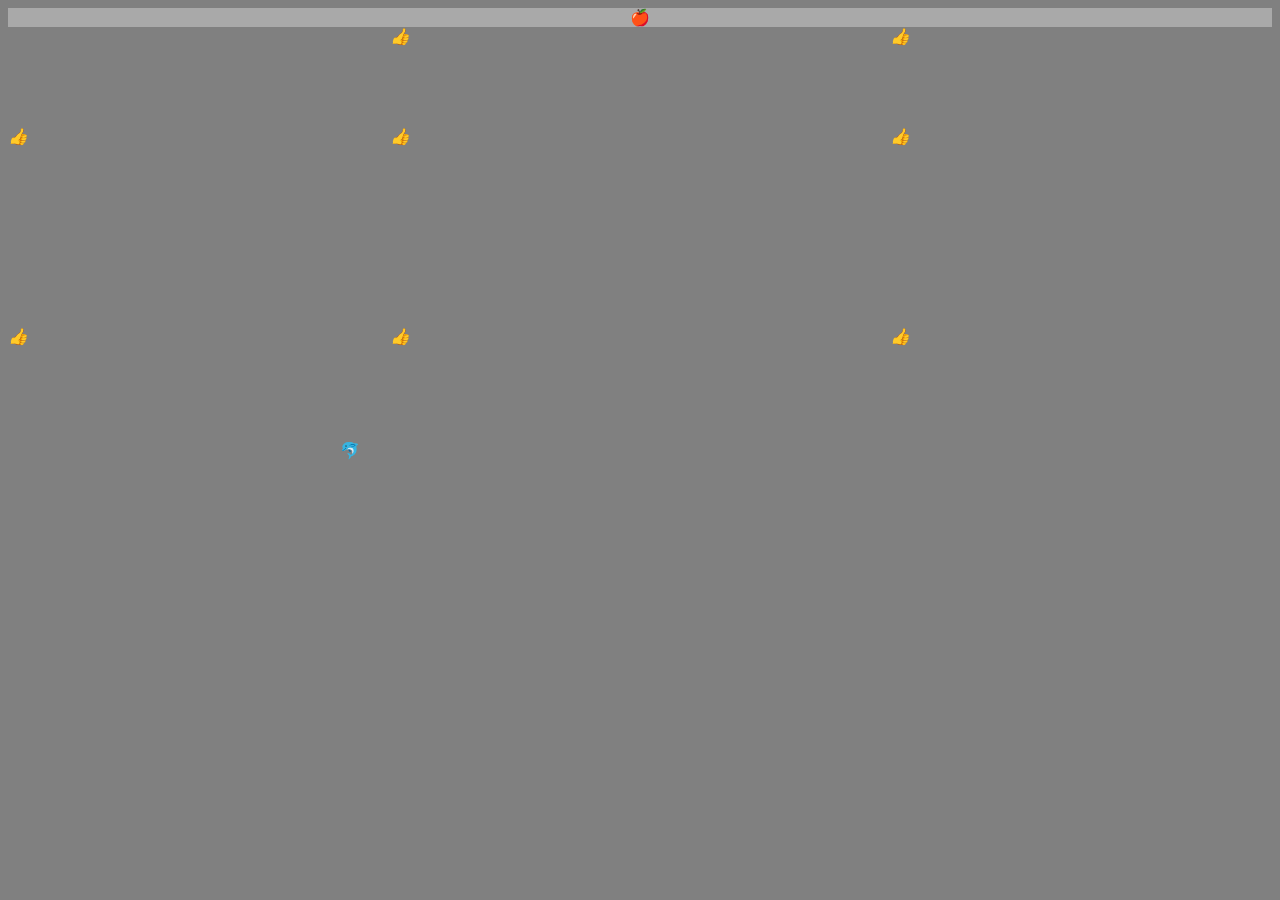
<file: grid/index.html>
<!DOCTYPE html>
<html lang="en">
<head>
    <meta charset="UTF-8">
    <meta http-equiv="X-UA-Compatible" content="IE=edge">
    <meta name="viewport" content="width=device-width, initial-scale=1.0">
    <title>Document</title>
    <link rel="stylesheet" href="style.css">
</head>
<body>
    
<div class="classic article">
🐬
</div>


<div class="flexbox">
🍎
</div>

<div class="grid">

    <i 👍></i>
    <i >👍</i>
    <i >👍</i>
    <i >👍</i>
    <i >👍</i>
    <i >👍</i>
    <i >👍</i>
    <i >👍</i>
    <i >👍</div>


</div>
















</body>
</html>
</file>
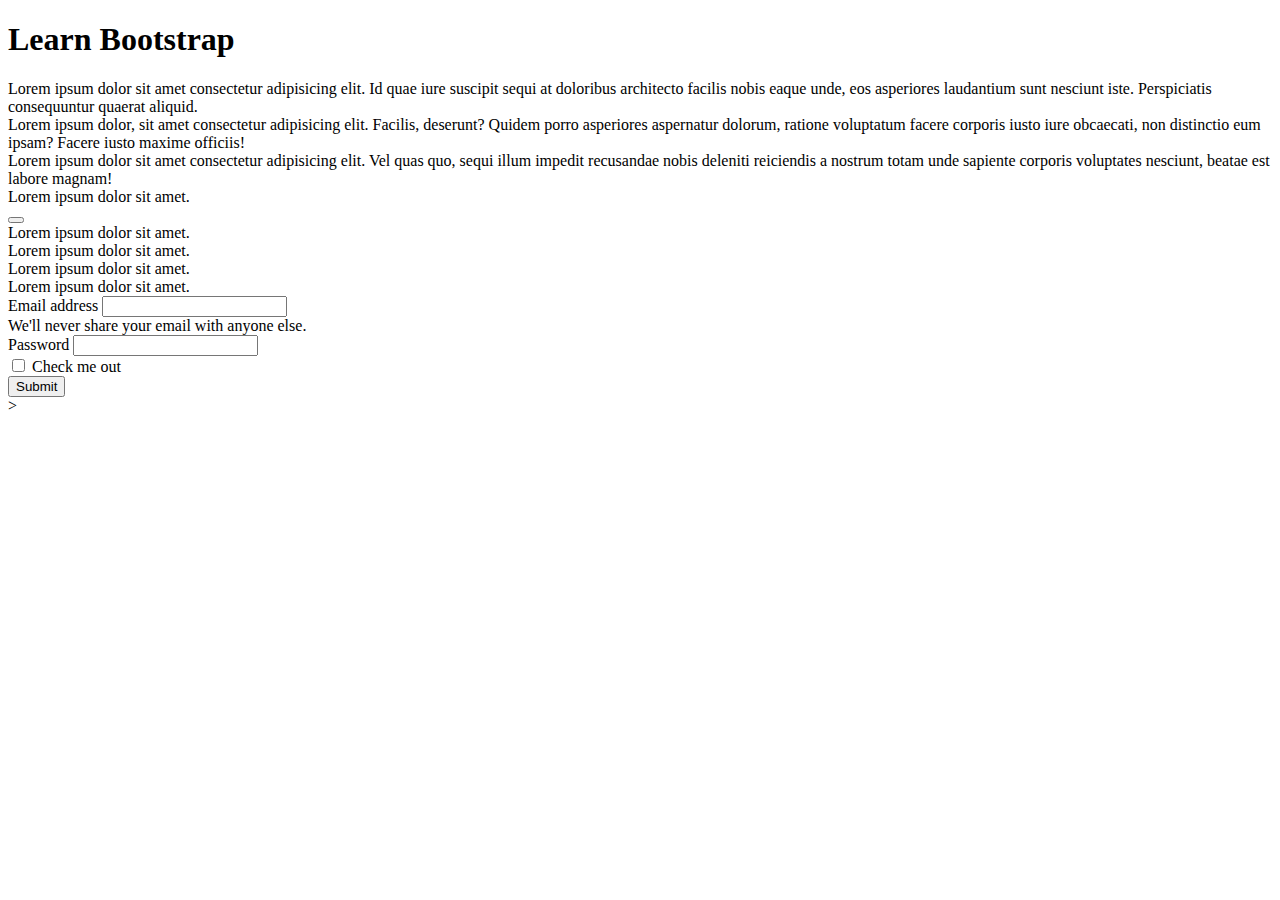
<file: learn/boostrap/index.html>
<!DOCTYPE html>
<html lang="en">
<head>
    <meta charset="UTF-8">
    <meta http-equiv="X-UA-Compatible" content="IE=edge">
    <meta name="viewport" content="width=device-width, initial-scale=1.0">
    <title>Document</title>
<!-- CSS only -->
<link async
href="https://cdn.jsdelivr.net/npm/bootstrap@5.1.1/dist/css/bootstrap.min.css"
 rel="stylesheet" 
 integrity="sha384-F3w7mX95PdgyTmZZMECAngseQB83DfGTowi0iMjiWaeVhAn4FJkqJByhZMI3AhiU"
  crossorigin="anonymous">
<!-- JavaScript Bundle with Popper -->
<script 
 src="https://cdn.jsdelivr.net/npm/bootstrap@5.1.1/dist/js/bootstrap.bundle.min.js"
  integrity="sha384-/bQdsTh/da6pkI1MST/rWKFNjaCP5gBSY4sEBT38Q/9RBh9AH40zEOg7Hlq2THRZ"
   crossorigin="anonymous"></script>

</head>


<body>

<div id="#" class="container">

    <h1>Learn Bootstrap</h1>



<div class="alert alert-primary">Lorem ipsum dolor sit amet consectetur adipisicing elit. Id quae iure suscipit sequi at doloribus architecto facilis nobis eaque unde, eos asperiores laudantium sunt nesciunt iste. Perspiciatis consequuntur quaerat aliquid.</div>

<div class="alert alert-danger">Lorem ipsum dolor, sit amet consectetur adipisicing elit. Facilis, deserunt? Quidem porro asperiores aspernatur dolorum, ratione voluptatum facere corporis iusto iure obcaecati, non distinctio eum ipsam? Facere iusto maxime officiis!</div>
<div class="alert alert-danger alert-dismissible fade show">
Lorem ipsum dolor sit amet consectetur adipisicing elit. Vel quas quo, sequi illum impedit recusandae nobis deleniti reiciendis a nostrum totam unde sapiente corporis voluptates nesciunt, beatae est labore magnam!

<div class="alert alert-primary">Lorem ipsum dolor sit amet.</div>
    <button type="button"
    data-bs-dismiss="alert"
    class="btn-close"
    >
    </button>

</div>

</div>
<div class="conatainer">

<div class="row">

<div class="col-2">

<div class="alert alert-primary">Lorem ipsum dolor sit amet.</div>

</div>

<div class="col-10">
    <div class="alert alert-primary">Lorem ipsum dolor sit amet.</div>

</div>

<div class="col-8 offset-4">
    <div class="alert alert-primary">Lorem ipsum dolor sit amet.</div>
</div>


</div>

</div>


<div class="container">


<div class="row">

   <div class="col-md-2 ">

  <div class="alert alert-primary">Lorem ipsum dolor sit amet.</div>
   </div>


</div>

</div>



<div class="container">

    <form>

        <div class="row">

          <div class="col-md-6">

            <div class="mb-3">
                <label for="exampleInputEmail1" class="form-label">Email address</label>
                <input type="email" class="form-control" id="exampleInputEmail1" aria-describedby="emailHelp">
                <div id="emailHelp" class="form-text">We'll never share your email with anyone else.</div>
              </div>


          </div>

          <div class="col-md-6">

            <div class="mb-3">
                <label for="exampleInputPassword1" class="form-label">Password</label>
                <input type="password" class="form-control" id="exampleInputPassword1">
              </div>

          </div>

        </div>
        
        
        <div class="mb-3 form-check">
          <input type="checkbox" class="form-check-input" id="exampleCheck1">
          <label class="form-check-label" for="exampleCheck1">Check me out</label>
        </div>
        <button id="button" type="submit" class="btn btn-primary">Submit</button>
      </form>



   


     <a href="#" class="position-fixed bottom-0 end-0 bg-danger rounded">



     </a>




><script>
// var element = document.getElementById('button');
// element.innerText = "je suis 1 nouveau bouton"

</script>

</div>







</body>
</html>
</file>
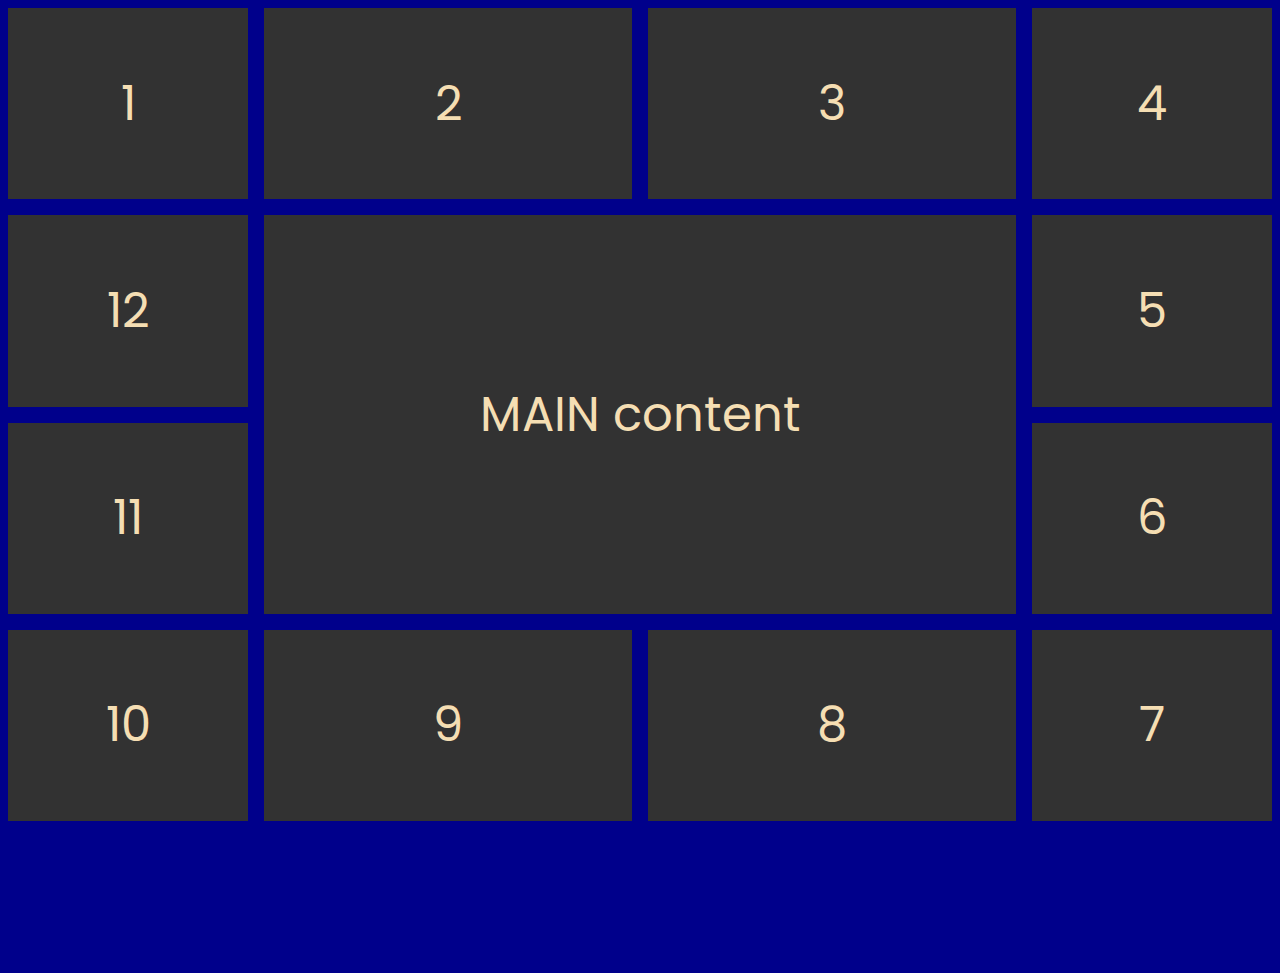
<file: grid/public/animated-grid.html>
<!DOCTYPE html>
<html lang="en">
<head>
    <meta charset="UTF-8">
    <meta http-equiv="X-UA-Compatible" content="IE=edge">
    <meta name="viewport" content="width=device-width, initial-scale=1.0">
    <title>animated grid</title>
<style>
 @import url('./animated-grid.css');
 @import url('./base.css');

</style>
   
</head>
<body>
    

<section class="animated-grid">

<div class="card">1</div>
<div class="card">2</div>
<div class="card">3</div>
<div class="card">4</div>
<div class="card">5</div>
<div class="card">6</div>
<div class="card">7</div>
<div class="card">8</div>
<div class="card">9</div>
<div class="card">10</div>
<div class="card">11</div>
<div class="card">12</div>
<div class="card">MAIN content</div>

</section>
</body>
</html>
</file>
<file: grid/style.css>
body {
background: grey;

}



.classic {

position: absolute;
top: 50%;
left: 50%;
transform: translate(-50%, -50%);

}


.flexbox {
    display: flex;
    justify-content: center;
    align-items: center;
    background-color: darkgrey;
}


.grid {

display: grid;
grid-template-columns: 1fr 500px 1fr ;
grid-template-rows: 100px 200px 100px;



}



/* // responsive   1ere maniere */

.article {

width: 50%;
width: clamp(200px, 50%, 600px);

}



/*  // responsive 2eme maniere

@media only screen and (min-width: 600px) {

.article {

    width: 200px;
}


}


@media only screen and (min-width: 1200px) {

    .article {
    
        width: 800px;
    }
    
    
    } */
</file>
